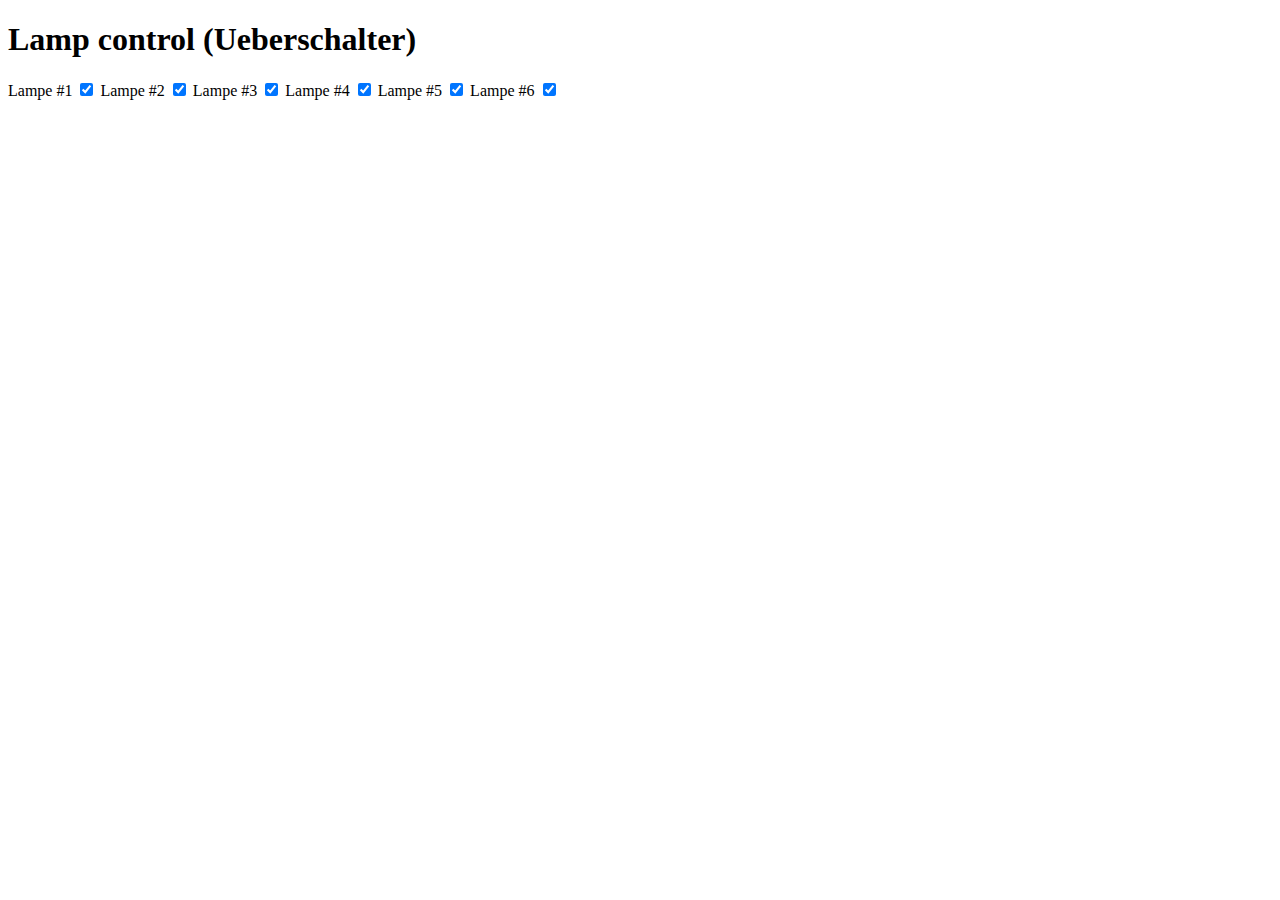
<file: web/www/index.html>
<!DOCTYPE html> 
<html> 
    <head> 
        <title>Lamp Pi</title> 
        <meta name="viewport" content="width=device-width, initial-scale=1">
        <meta charset="utf-8"> 
        
        <link rel="stylesheet" href="style/jquery.mobile.min.css" />
        <script type="text/javascript" src="scripts/jquery.min.js"></script>
        <script type="text/javascript" src="scripts/jquery.mobile.min.js"></script>
        <script type="text/javascript" src="scripts/uberschalter.js"></script>
    </head>
        
<body>
        <div data-role="page">

        <div data-role="header">
                <h1>Lamp control (Ueberschalter)</h1>
        </div><!-- /header -->

        <div data-role="content">
                <div class="content-primary">

                <form action="#" method="get">
                        <label for="1"> Lampe #1</label>
                        <input type="checkbox" data-role="flipswitch" name="1" id="1" checked="checked">
                        <label for="2"> Lampe #2</label>
                        <input type="checkbox" data-role="flipswitch" name="2" id="2" checked="checked">
                        <label for="3"> Lampe #3</label>
                        <input type="checkbox" data-role="flipswitch" name="3" id="3" checked="checked">
                        <label for="4"> Lampe #4</label>
                        <input type="checkbox" data-role="flipswitch" name="4" id="4" checked="checked">
                        <label for="5"> Lampe #5</label>
                        <input type="checkbox" data-role="flipswitch" name="5" id="5" checked="checked">
                        <label for="6"> Lampe #6</label>
                        <input type="checkbox" data-role="flipswitch" name="6" id="6" checked="checked">
                </form>
                </div>
        </div>

</div><!-- /page -->

</body>
</html>
</file>
